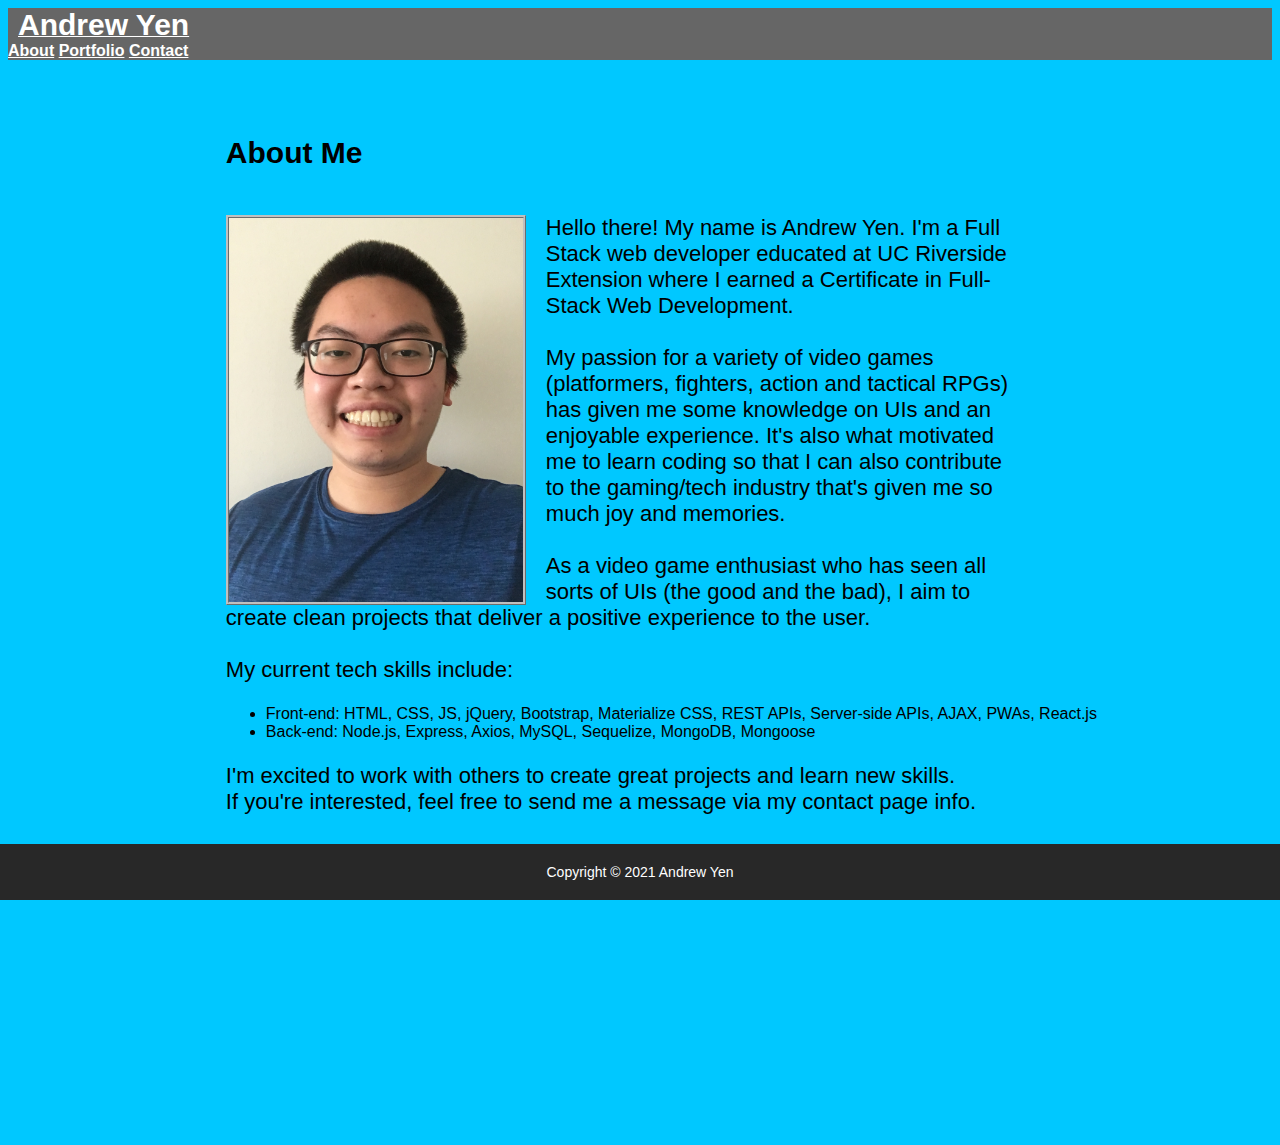
<file: index.html>
<!doctype html>
<html lang="en">
  <head>
    <meta charset="utf-8">
    <meta name="viewport" content="width=device-width, initial-scale=1.0">

    <link rel="stylesheet" href="https://stackpath.bootstrapcdn.com/bootstrap/4.5.0/css/bootstrap.min.css" integrity="sha384-9aIt2nRpC12Uk9gS9baDl411NQApFmC26EwAOH8WgZl5MYYxFfc+NcPb1dKGj7Sk" crossorigin="anonymous">
    <link rel="stylesheet" type="text/css" href="./assets/css/index.css">
    <link rel="stylesheet" type="text/css" href="./assets/css/nav-footer.css">

    <title>Home</title>
  </head>

  <body>
    <div class="container">
      <!-- Navbar -->
      <nav class="navbar fixed-top bg-dark navbar-expand-sm">
        <a class="navbar-brand" href="index.html"> 
          <span class="brandName">Andrew Yen</span>
        <div class="navbar-nav ml-auto">
          <a class="nav-item nav-link active" href="index.html">About</a>
          <a class="nav-item nav-link" href="portfolio.html">Portfolio</a>
          <a class="nav-item nav-link" href="contact.html">Contact</a>
        </div>
      </nav>

      <!-- About Me Section -->
      <main>
        <br/>
        <h2>About Me</h2>
      
        <img id = "about-image"
          src = "./assets/images/profilepic.jpg"
          alt = "My Profile"
          width = "300px" height = "390px" 
          />
        <p>
          Hello there! My name is Andrew Yen. I'm a Full Stack web developer educated at UC Riverside Extension where I earned 
          a Certificate in Full-Stack Web Development.
          <br/><br/>
          My passion for a variety of video games (platformers, fighters, action and tactical RPGs) has given me some 
          knowledge on UIs and an enjoyable experience. It's also what motivated me to learn coding so that I can also  
          contribute to the gaming/tech industry that's given me so much joy and memories.
          <br/><br/>
          As a video game enthusiast who has seen all sorts of UIs (the good and the bad), I aim to create clean projects that 
          deliver a positive experience to the user.
          <br/><br/>

          My current tech skills include:
          <ul>
            <li>Front-end: HTML, CSS, JS, jQuery, Bootstrap, Materialize CSS, REST APIs, Server-side APIs, AJAX, PWAs, React.js </li>
            <li>Back-end: Node.js, Express, Axios, MySQL, Sequelize, MongoDB, Mongoose </li>
          </ul>
        </p>

        <p>
          I'm excited to work with others to create great projects and learn new skills. 
          <br>
          If you're interested, feel free to send me a message via my contact page info.
          <br/><br/>
          <br/><br/>
          <br/><br/>

        </p>

        <div className= "space"></div>
      </main>

    </div>

      <!-- Footer -->
      <footer>
        <div>
          Copyright © 2021 Andrew Yen
        </div>
      </footer>

    <script src="https://code.jquery.com/jquery-3.5.1.slim.min.js" integrity="sha384-DfXdz2htPH0lsSSs5nCTpuj/zy4C+OGpamoFVy38MVBnE+IbbVYUew+OrCXaRkfj" crossorigin="anonymous"></script>
    <script src="https://cdn.jsdelivr.net/npm/popper.js@1.16.0/dist/umd/popper.min.js" integrity="sha384-Q6E9RHvbIyZFJoft+2mJbHaEWldlvI9IOYy5n3zV9zzTtmI3UksdQRVvoxMfooAo" crossorigin="anonymous"></script>
    <script src="https://stackpath.bootstrapcdn.com/bootstrap/4.5.0/js/bootstrap.min.js" integrity="sha384-OgVRvuATP1z7JjHLkuOU7Xw704+h835Lr+6QL9UvYjZE3Ipu6Tp75j7Bh/kR0JKI" crossorigin="anonymous"></script>
  </body>
</html>
</file>
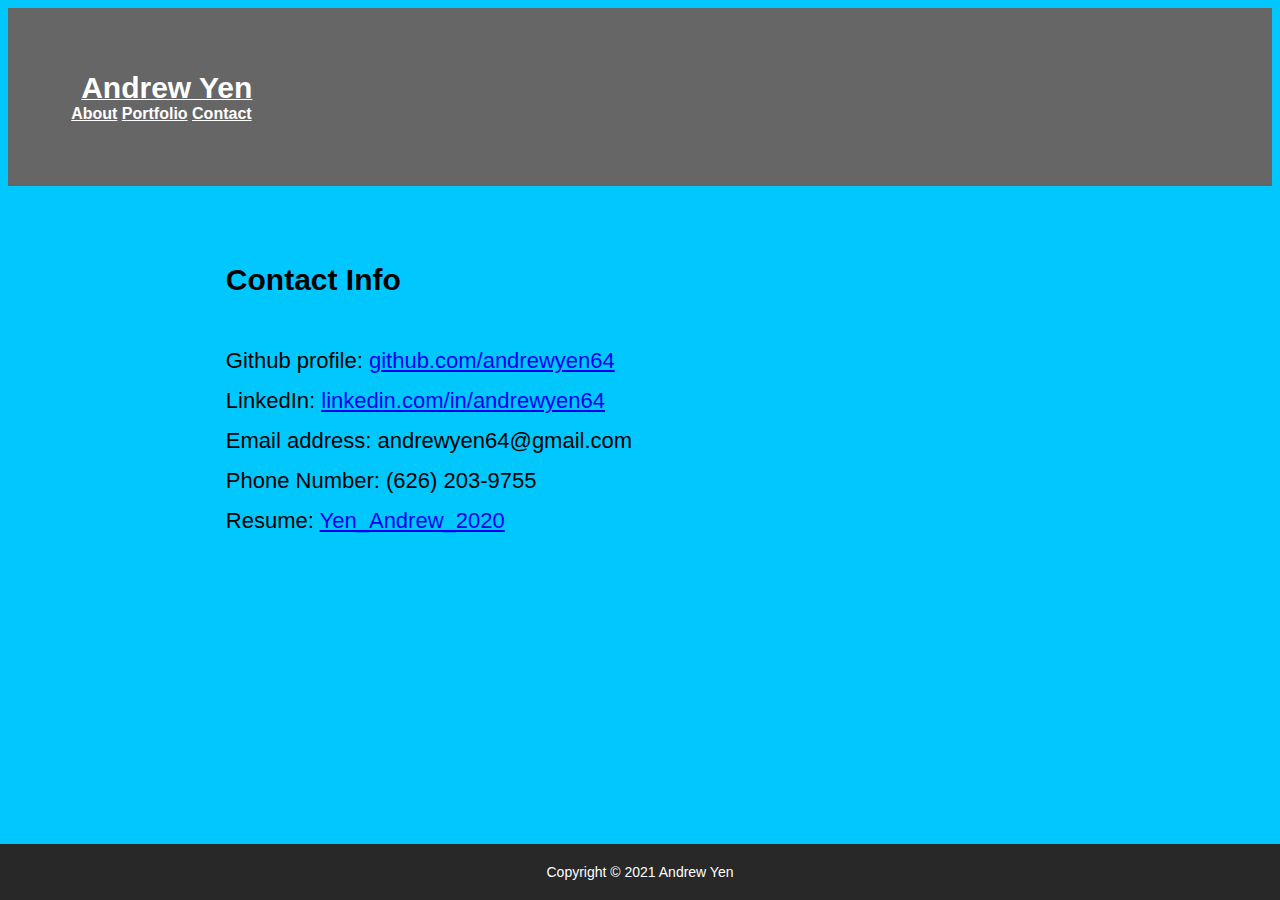
<file: contact.html>
<!DOCTYPE html>
<html lang="en">
  <head>
    <meta charset="utf-8">
    <meta name="viewport" content="width=device-width, initial-scale=1.0">

    <link rel="stylesheet" href="https://stackpath.bootstrapcdn.com/bootstrap/4.5.0/css/bootstrap.min.css" integrity="sha384-9aIt2nRpC12Uk9gS9baDl411NQApFmC26EwAOH8WgZl5MYYxFfc+NcPb1dKGj7Sk" crossorigin="anonymous">
    <link rel="stylesheet" type="text/css" href="./assets/css/contact.css">
    <link rel="stylesheet" type="text/css" href="./assets/css/nav-footer.css">

    <title>Contact Page</title>
  </head>

  <body>
    <div class="container">
      <!-- Navbar -->
      <nav class="navbar fixed-top bg-dark navbar-expand-sm">
        <a class="navbar-brand" href="index.html"> 
          <span class="brandName">Andrew Yen</span>
        <div class="navbar-nav ml-auto">
          <a class="nav-item nav-link active" href="index.html">About</a>
          <a class="nav-item nav-link" href="portfolio.html">Portfolio</a>
          <a class="nav-item nav-link" href="contact.html">Contact</a>
        </div>
      </nav> 

      <!-- Contact Section -->
      <main>
        <br>
        <h2>Contact Info</h2>
        <p class="contactP">
          <span class="contactOption">Github profile:</span> 
          <a href="https://github.com/andrewyen64" 
            rel="noopener noreferrer" target="_blank"> github.com/andrewyen64
          </a>
          <br>

          <span class="contactOption">LinkedIn:</span> 
          <a href="https://www.linkedin.com/in/andrewyen64/" 
            rel="noopener noreferrer" target="_blank "> linkedin.com/in/andrewyen64
          </a>
          <br>

          <span class="contactOption">Email address:</span> andrewyen64@gmail.com 
          <br>

          <span class="contactOption">Phone Number:</span> (626) 203-9755 
          <br>

          <span class="contactOption">Resume:</span>
            <a href="https://docs.google.com/document/d/e/2PACX-1vSty7EOEJ1yaO4bQOlkTizTDC_tLJlu25hKSr87LQ_3e5iB4OyRJgCTuvwnX9mVoOz_H6mfzkqb1CEq/pub" 
            rel="noopener noreferrer" target="_blank"> Yen_Andrew_2020
            </a>
          <br>
        </p>

        <div class= "space"></div>
  
        <!-- Bootstrap Form -->
        <!-- <form>
          <div class="form-group">
            <label for="exampleInputEmail1">Name</label>
            <input type="name" class="form-control">
            <small id="emailHelp" class="form-text text-muted">Ex: John Smith</small>
          </div>
          <div class="form-group">
            <label for="exampleInputPassword1">Email</label>
            <input type="text" class="form-control" id="exampleInputPassword1">
            <small id="emailHelp" class="form-text text-muted">Ex: example@gmail.com</small>
          </div>
          <div class="form-group">
            <label for="exampleFormControlTextarea1">Message</label>
            <textarea class="form-control" id="exampleFormControlTextarea1" rows="6"></textarea>
          </div>
          <button type="submit" class="btn btn-primary pl-4 pr-4">Submit</button>
        </form> -->
               
      </main>

    </div>

        <!-- Footer -->
      <footer>
        <div>
          Copyright © 2021 Andrew Yen
        </div>
      </footer>    

    <script src="https://code.jquery.com/jquery-3.5.1.slim.min.js" integrity="sha384-DfXdz2htPH0lsSSs5nCTpuj/zy4C+OGpamoFVy38MVBnE+IbbVYUew+OrCXaRkfj" crossorigin="anonymous"></script>
    <script src="https://cdn.jsdelivr.net/npm/popper.js@1.16.0/dist/umd/popper.min.js" integrity="sha384-Q6E9RHvbIyZFJoft+2mJbHaEWldlvI9IOYy5n3zV9zzTtmI3UksdQRVvoxMfooAo" crossorigin="anonymous"></script>
    <script src="https://stackpath.bootstrapcdn.com/bootstrap/4.5.0/js/bootstrap.min.js" integrity="sha384-OgVRvuATP1z7JjHLkuOU7Xw704+h835Lr+6QL9UvYjZE3Ipu6Tp75j7Bh/kR0JKI" crossorigin="anonymous"></script>
  </body>
</html>
</file>
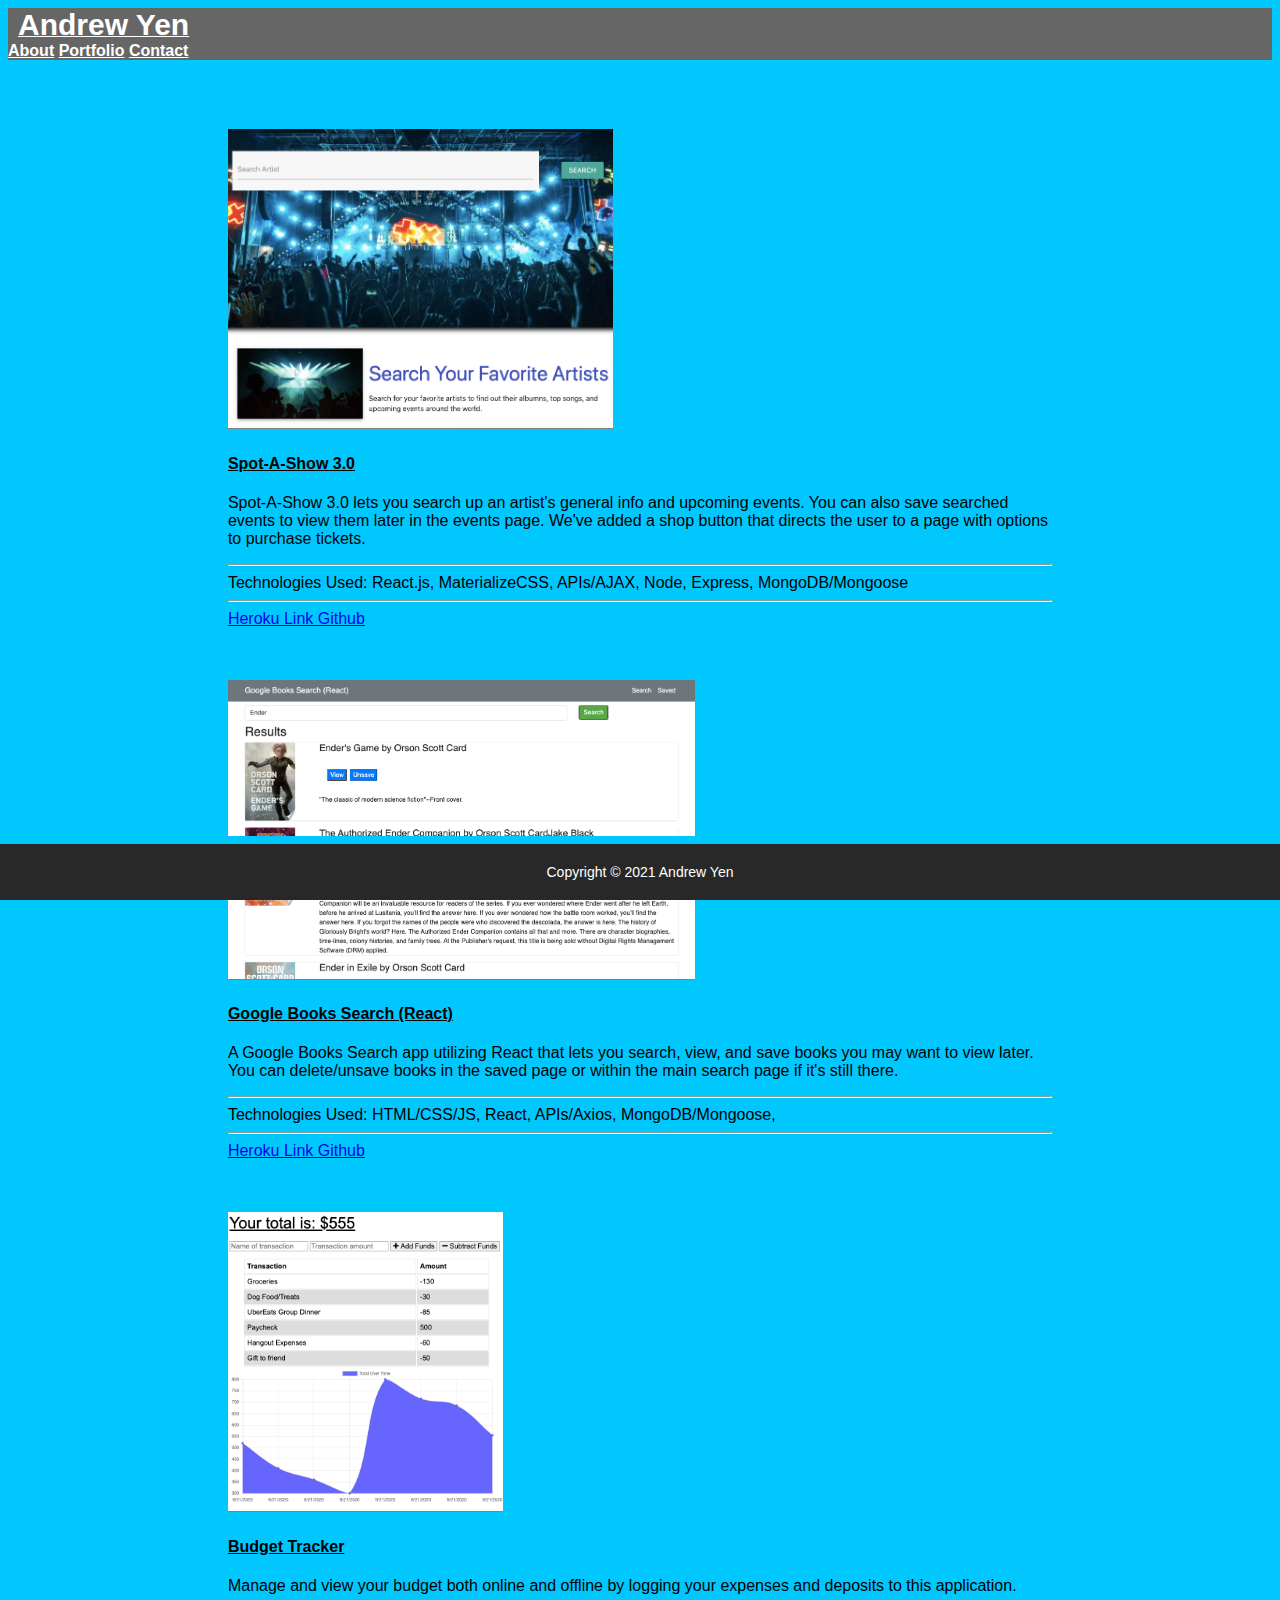
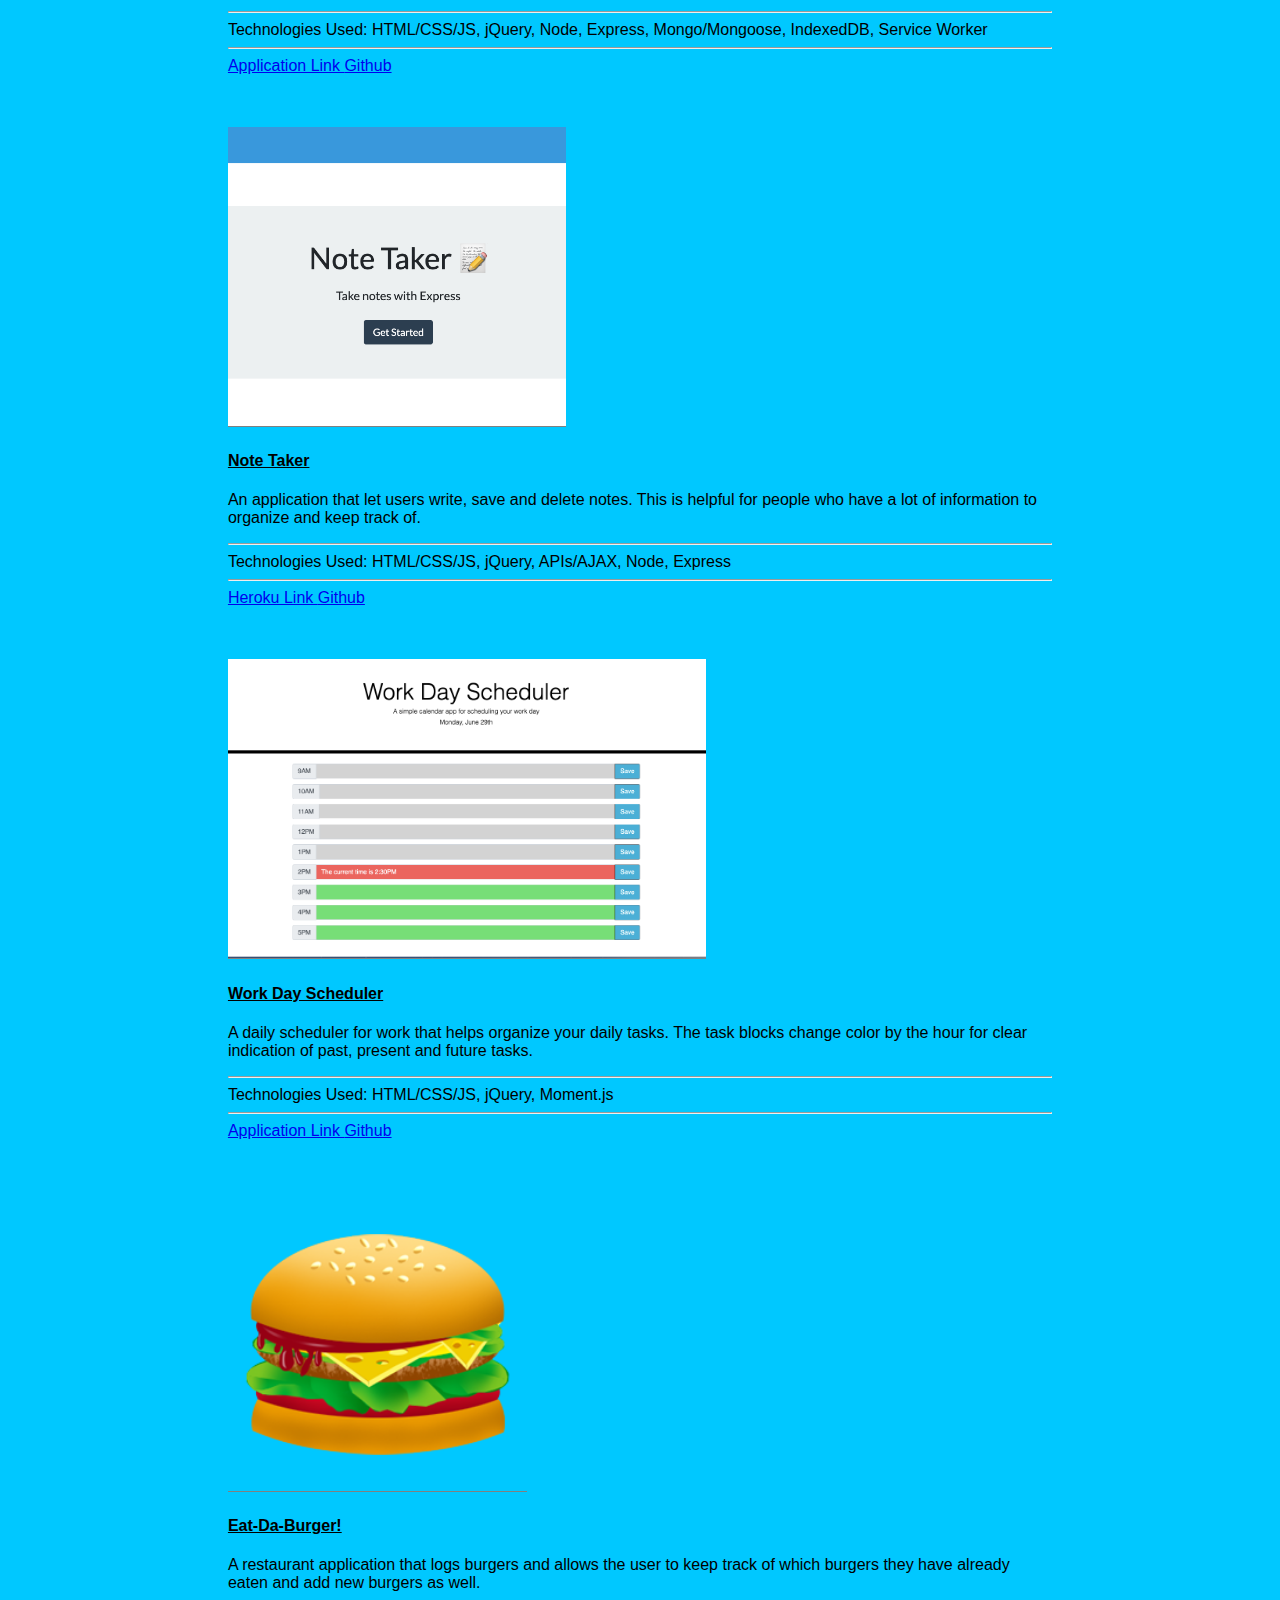
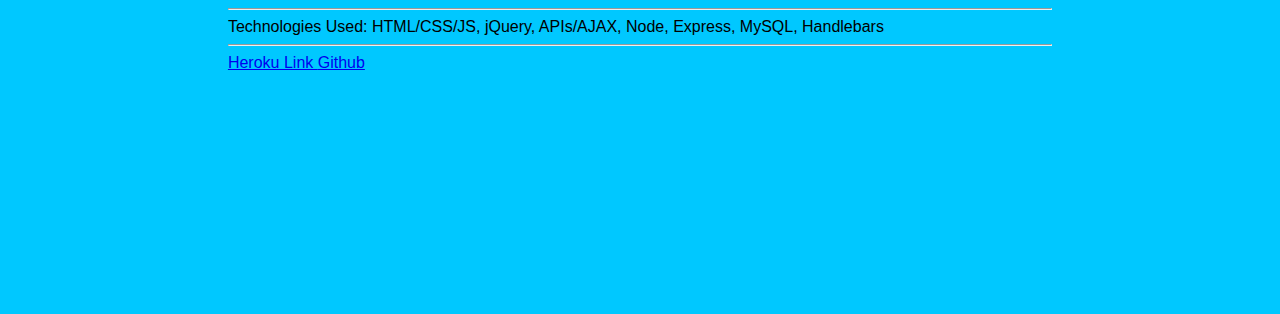
<file: portfolio.html>
<!doctype html>
<html lang="en">
  <head>
    <meta charset="utf-8">
    <meta name="viewport" content="width=device-width, initial-scale=1.0">

    <link rel="stylesheet" href="https://stackpath.bootstrapcdn.com/bootstrap/4.5.0/css/bootstrap.min.css" integrity="sha384-9aIt2nRpC12Uk9gS9baDl411NQApFmC26EwAOH8WgZl5MYYxFfc+NcPb1dKGj7Sk" crossorigin="anonymous">
    <link rel="stylesheet" type="text/css" href="./assets/css/portfolio.css">
    <link rel="stylesheet" type="text/css" href="./assets/css/nav-footer.css">

    <title>My Portfolio</title>
  </head>

  <body>
    <div class="container">
      <!-- Navbar -->
      <nav class="navbar fixed-top bg-dark navbar-expand-sm">
        <a class="navbar-brand" href="index.html"> 
          <span class="brandName">Andrew Yen</span>
        <div class="navbar-nav ml-auto">
          <a class="nav-item nav-link active" href="index.html">About</a>
          <a class="nav-item nav-link" href="portfolio.html">Portfolio</a>
          <a class="nav-item nav-link" href="contact.html">Contact</a>
        </div>
      </nav>

      <!-- <hr class = "h-border"> -->
      <main>
        <!-- 1st Row of Projects --> 
        <div class="card-deck">             
          <br></br>
          <div class="card bg-light border-secondary">
            <img src = "./assets/images/sas2.png" 
                class = "projects" 
                alt = "Spot-A-Show 3.0"/>
            <div class="card-body">
              <h4 class="card-title">Spot-A-Show 3.0</h4>
              <p class="card-text">
                Spot-A-Show 3.0 lets you search up an artist's general info and upcoming events. You can also
                save searched events to view them later in the events page. We've added a shop button that directs 
                the user to a page with options to purchase tickets.
                <hr></hr>
                <span class="techTitle">Technologies Used:</span> React.js, MaterializeCSS, APIs/AJAX, Node, Express, MongoDB/Mongoose
                <hr></hr>
              
                <a href = "https://spotashow.herokuapp.com/"
                class="btn btn-primary"
                rel="noopener noreferrer"
                target="_blank">Heroku Link
                </a>
                <a href = "https://github.com/monicarangel95/Project-2" 
                class="btn btn-primary"
                rel="noopener noreferrer"
                target="_blank">Github
                </a>
              </p>
            </div>
          </div>            
          <br></br>

          <div class="card bg-light border-secondary">
            <img src = "./assets/images/search.png"
                class = "projects"
                alt = "Google Books Search"/>
            <div class="card-body">
              <h4 class="card-title">Google Books Search (React)</h4>
              <p class="card-text">
                A Google Books Search app utilizing React that lets you search, view, and save books you may want to view later. 
                You can delete/unsave books in the saved page or within the main search page if it's still there.
                <hr></hr>
                <span class="techTitle">Technologies Used:</span> HTML/CSS/JS, React, APIs/Axios, MongoDB/Mongoose, 
                <hr></hr>
                
                <a href = "https://polar-savannah-18798.herokuapp.com/"
                class="btn btn-primary"
                  rel="noopener noreferrer"
                  target="_blank">Heroku Link
                  </a>
                <a href = "https://github.com/andrewyen64/google-book-search-react"
                class="btn btn-primary" 
                rel="noopener noreferrer"
                target="_blank">Github
                </a>
              </p>
            </div>
          </div>
        </div>

        <br></br>

      <!-- 2nd Row of Projects -->
        <div class="card-deck">
          <div class="card bg-light border-secondary" >
            <img src = "./assets/images/budget-tracker.png"
                  class = "projects" 
                  alt = "Budget Tracker"/>
            <div class="card-body">
              <h4 class="card-title">Budget Tracker</h4>
              <p class="card-text">
                Manage and view your budget both online and offline by logging your expenses and deposits to this application.
                <hr></hr>
                <span class="techTitle">Technologies Used:</span> HTML/CSS/JS, jQuery, Node, Express, Mongo/Mongoose, IndexedDB, Service Worker
                <hr></hr>
              
                <a href = "https://shielded-fortress-42520.herokuapp.com/"
                class="btn btn-primary" 
                rel="noopener noreferrer"
                target="_blank">Application Link
                </a>
                <a href = "https://github.com/andrewyen64/budget-tracker-iDBPWA"
                class="btn btn-primary" 
                rel="noopener noreferrer"
                target="_blank">Github
                </a>
              </p>
            </div>
          </div>
          <br></br>

          <div class="card bg-light border-secondary" >
            <img src = "./assets/images/NT.png" 
                class = "projects" 
                alt = "Note Taker"/>
            <div class="card-body">
              <h4 class="card-title">Note Taker</h4>
              <p class="card-text">
                An application that let users write, save and delete notes. This is helpful for people who have a lot of information to organize and keep track of.
                <hr></hr>
                <span class="techTitle">Technologies Used:</span> HTML/CSS/JS, jQuery, APIs/AJAX, Node, Express
                <hr></hr>
              
                <a href = "https://damp-bastion-74766.herokuapp.com/"
                class="btn btn-primary" 
                rel="noopener noreferrer"
                target="_blank">Heroku Link
                </a>
                <a href = "https://github.com/andrewyen64/Note-Taker"
                class="btn btn-primary" 
                rel="noopener noreferrer"
                target="_blank">Github 
                </a>
              </p>
            </div>
    
          </div>
        </div>
        
        <br></br>

      <!-- 3rd Row of Projects -->
        <div class="card-deck">
          <div class="card bg-light border-secondary">
            <img src = "./assets/images/scheduler.png" 
                  class = "projects" 
                  alt = "Work Day Scheduler"/>
            <div class="card-body">
              <h4 class="card-title">Work Day Scheduler</h4>
              <p class="card-text">
                A daily scheduler for work that helps organize your daily tasks. The task blocks change color by the hour for clear indication of past, present and future tasks.
                <hr></hr>
                <span class="techTitle">Technologies Used:</span> HTML/CSS/JS, jQuery, Moment.js
                <hr></hr>
              
                <a href = "https://andrewyen64.github.io/work-day-scheduler/"
                class="btn btn-primary" 
                rel="noopener noreferrer"
                target="_blank">Application Link
                </a>
                <a href = "https://github.com/andrewyen64/work-day-scheduler"
                class="btn btn-primary" 
                rel="noopener noreferrer"
                target="_blank">Github
                </a>
              </p>
            </div>
          </div>
          <br></br>

          <div class="card bg-light border-secondary">
            <img src = "./assets/images/burger.png" 
                class = "projects" 
                alt = "Eat The Burger"/>
            <div class="card-body">
              <h4 class="card-title">Eat-Da-Burger!</h4>
              <p class="card-text">
                A restaurant application that logs burgers and allows the user to keep track of which burgers they have already eaten and add new burgers as well.
                <hr></hr>
                <span class="techTitle">Technologies Used:</span> HTML/CSS/JS, jQuery, APIs/AJAX, Node, Express, MySQL, Handlebars
                <hr></hr>
              
                <a href = "https://safe-dusk-87669.herokuapp.com/"
                class="btn btn-primary" 
                rel="noopener noreferrer"
                target="_blank">Heroku Link
                </a>
                <a href = "https://github.com/andrewyen64/burger"
                class="btn btn-primary" 
                rel="noopener noreferrer"
                target="_blank">Github
                </a>
              </p>
            </div>
          </div>

        </div>

          <div class= "space"></div>
          
      </main>  

    </div>

        <!-- Footer -->
      <footer>
        <div>
          Copyright © 2021 Andrew Yen
        </div>
      </footer>    

    <script src="https://code.jquery.com/jquery-3.5.1.slim.min.js" integrity="sha384-DfXdz2htPH0lsSSs5nCTpuj/zy4C+OGpamoFVy38MVBnE+IbbVYUew+OrCXaRkfj" crossorigin="anonymous"></script>
    <script src="https://cdn.jsdelivr.net/npm/popper.js@1.16.0/dist/umd/popper.min.js" integrity="sha384-Q6E9RHvbIyZFJoft+2mJbHaEWldlvI9IOYy5n3zV9zzTtmI3UksdQRVvoxMfooAo" crossorigin="anonymous"></script>
    <script src="https://stackpath.bootstrapcdn.com/bootstrap/4.5.0/js/bootstrap.min.js" integrity="sha384-OgVRvuATP1z7JjHLkuOU7Xw704+h835Lr+6QL9UvYjZE3Ipu6Tp75j7Bh/kR0JKI" crossorigin="anonymous"></script>
  </body>
</html>
</file>
<file: assets/css/index.css>
* {
    box-sizing: border-box;
}

body {
    background-color: rgb(0, 200, 255);
    font-family: 'Trebuchet MS', 'Lucida Sans Unicode', 'Lucida Grande', 'Lucida Sans', Arial, sans-serif;
    margin-bottom: 200px;
}

.container {
    max-width: 0 auto;
    margin: 0 auto;
}

.header {
    border-bottom: solid rgb(106, 106, 106);
}

.name {
    background-color: black;
    padding: 24%;
    color: white;
    font-size: 34px;
    font-weight: bolder;
}

main {
    padding: 2% 0 0 6%;
    max-width: 980px;
    margin: 0 auto;
}

main h2 {
    padding-bottom: 20px;
    color: black;
    font-size: 30px;
    font-weight: bolder;
}

#about-image {
    border-style: ridge;
    border-color: silver;
    float: left;
    margin-right: 20px;
}

p {
    max-width: 800px;
    font-size: 22px;
}

footer {
    max-width: 0 auto;
    padding: 30px;
    clear: both;
    font-size: 14px;
    text-align: center;
    background: #666;
    border-top: 8px solid #4aaaa5;
    color: white;
    position: fixed;
    bottom: 0px;
    left: 0px;
    right: 0px;
    margin-bottom: 0px;
}

/* iPad */
@media screen and (max-width: 768px) {
    .container,
    main {
        max-width: 768px;
    }

    .name {
        padding: 26%;
    }

    #about-image {
        width: 250px;
        height: 320px;
    }

    p {
        font-size: 19px;
        margin: 0 25px 0 5px;
    }
}

@media screen and (max-width: 640px) {
    .container,
    main {
        max-width: 640px;
    }

    #about-image {
        clear: both;
    }

    p {
        font-size: 16px;
        margin: 0 25px 0 5px;
    }

}

/* iPhone 6/7/8 & Galaxy S5 */
@media screen and (max-width: 415px) {
    .container,
    main {
        max-width: 415px;
    }
    
    .name {
        background-color: rgb(0, 200, 255);
        padding: 5%;
        color: white;
        font-size: 34px;
        font-weight: bolder;
    }

    main {
        padding-left: 9%;
    }

    p {
        clear: both;
        padding-top: 5%;
    }
}

/* iPhone X */
@media screen and (max-width: 375px) {
    .container,
    main {
        max-width: 375px;
    }
    
    .name {
        background-color: rgb(0, 200, 255);
        padding: 5%;
        color: white;
        font-size: 34px;
        font-weight: bolder;
    }

    img #about-image {
        width: 200px;
        height: 250px;
    }

    p {
        clear: both;
        padding-top: 5%;
    }
}
</file>
<file: assets/css/nav-footer.css>
body {
    font-family: 'Trebuchet MS', 'Lucida Sans Unicode', 'Lucida Grande', 'Lucida Sans', Arial, sans-serif;
}

.navbar {
    background: #666;
    border-bottom: 8px solid rgb(0, 200, 255);
}
  
.brandName {
    font-family: 'Lucida Sans', Arial, sans-serif;
    font-size: 30px;
    font-weight: bold;
    padding-right: 30px;
    padding-left: 10px;
}

.navbar-brand,
.navbar-toggler-icon,
.nav-link {
    color: white;
    font-weight: bold;
}

footer {
    max-width: 0 auto;
    padding: 20px;
    clear: both;
    font-size: 14px;
    text-align: center;
    background: rgb(40, 40, 40);
    border-top: 8px solid rgb(0, 200, 255);
    color: white;
    position: fixed;
    bottom: 0px;
    left: 0px;
    right: 0px;
    margin-bottom: 0 auto;
}

/* iPhone 6/7/8 & Galaxy S5 */
@media screen and (max-width: 414px) {
    .brandName {
        padding-left: 20px;
    }

    .nav-link {
        border: black;
    }
}
</file>
<file: assets/css/contact.css>
* {
    box-sizing: border-box;
}

body {
    background-color: rgb(0, 200, 255);
    font-family: 'Trebuchet MS', 'Lucida Sans Unicode', 'Lucida Grande', 'Lucida Sans', Arial, sans-serif;
    margin-bottom: 200px;
}

.container {
    max-width: 0 auto;
    margin: 0 auto;
}

.header {
    border-bottom: solid rgb(106, 106, 106);
}

.name {
    background-color: black;
    padding: 24%;
    color: white;
    font-size: 34px;
    font-weight: bolder;
}

nav {
    padding: 5%;
}

main {
    padding: 2% 0 0 6%;
    max-width: 980px;
    margin: 0 auto;
}

main h2 {
    padding-bottom: 20px;
    color:black;
    font-size: 30px;
    font-weight: bold; 
    text-decoration: wavy; 
}

p {
    font-size: 22px;
    line-height: 40px;
}

footer {
    max-width: 0 auto;
    padding: 30px;
    clear: both;
    font-size: 14px;
    text-align: center;
    background: #666;
    border-top: 8px solid #4aaaa5;
    color: white;
    position: fixed;
    bottom: 0px;
    left: 0px;
    right: 0px;
    margin-bottom: 0px;
}

/* iPad */
@media screen and (max-width: 768px) {
    .container,
    main {
        max-width: 768px;
    }

    .name {
        padding: 26%;
    }
}

@media screen and (max-width: 640px) {
    .container,
    main {
        max-width: 640px;
    }
    main {
        padding-left: 10%;
    }
}

/* iPhone 6/7/8 & Galaxy S5 */
@media screen and (max-width: 414px) {
    .container,
    main {
        max-width: 415px;
    }
    
    .name {
        background-color: rgb(0, 200, 255);
        padding: 5%;
        color: white;
        font-size: 34px;
        font-weight: bolder;
    }

    main {
        padding-left: 9%;
    }
}

/* iPhone X */
@media screen and (max-width: 375px) {
    .container,
    main {
        max-width: 375px;
    }
    
    .name {
        background-color: rgb(0, 200, 255);
        padding: 5%;
        color: white;
        font-size: 34px;
        font-weight: bolder;
    }
}
</file>
<file: assets/css/portfolio.css>
* {
    box-sizing: border-box;
}

body {
    background-color: rgb(0, 200, 255);
    font-family: 'Trebuchet MS', 'Lucida Sans Unicode', 'Lucida Grande', 'Lucida Sans', Arial, sans-serif;
    margin-bottom: 200px;
}

.container {
    max-width: 0 auto;
    margin: 0 auto;
}

.header {
    border-bottom: solid rgb(106, 106, 106);
}

/* .h-border {
    border: solid 2px black;
} */

.name {
    background-color: black;
    padding: 24%;
    color: white;
    font-size: 34px;
    font-weight: bolder;
}

main {
    padding: 2% 3%;
    max-width: 900px;
    margin: 0 auto;
}

h5 {
    text-align: center;
}

.projects {
    width: auto fill; 
    height: 300px;
    border-bottom: 1px solid grey;
}

.card-title {
    text-decoration: underline;
}

/* a:link {
    color: blue;
} */

a:visited {
color: rgb(0, 184, 184);
}

a:hover {
color: rgb(30, 37, 254);
}

hr {
    background-color: black;
}

footer {
    max-width: 0 auto;
    padding: 30px;
    clear: both;
    font-size: 14px;
    text-align: center;
    background: #666;
    border-top: 8px solid #4aaaa5;
    color: white;
    position: fixed;
    bottom: 0px;
    left: 0px;
    right: 0px;
    margin-bottom: 0px;
}

/* iPad */
@media screen and (max-width: 768px) {
    .container,
    main {
        max-width: 768px;
    }

    .name {
        padding: 26%;
    }

    main {
        padding: 2% 3%;
    }

    .projects {
        width: auto fill; 
        height: 300px;
        border-bottom: 1px solid grey;
    }

    .card-title {
        font-size: 18px;
    }
}

@media screen and (max-width: 640px) {
    .container,
    main {
        max-width: 640px;
    }
    
    .card-deck {
        width: 630px;
    }

    main {
        padding-left: 4%;
    }

    .card-text {
        font-size: 13px;
    }

    .card-title {
        font-size: 15px;
    }

    .projects {
        width: auto fill; 
        height: 150px;
        border-bottom: 1px solid grey;
    }

    h5 {
        text-align: center;
    }
}

/* iPhone 6/7/8 */
@media screen and (max-width: 415px) {
    .container,
    main {
        max-width: 415px;
    }
    
    .name {
        background-color: rgb(0, 200, 255);
        padding: 5%;
        color: white;
        font-size: 34px;
        font-weight: bolder;
    }
    
    .card-deck {
        width: 380px;
    }

    .card {
        max-width: 340px;
    }

    main {
        padding-left: 9%;
    }

    .card-text {
        font-size: 13px;
    }

    .card-title {
        font-size: 20px;
    }

    .projects {
        width: autofill; 
        height: 300px;
        border-bottom: 1px solid grey;
    }
}

/* iPhone X & Galaxy S5*/
@media screen and (max-width: 375px) {
    .container,
    main {
        max-width: 375px;
    }
    
    .name {
        background-color: rgb(0, 200, 255);
        padding: 5%;
        color: white;
        font-size: 34px;
        font-weight: bolder;
    }
    
    main {
        padding-left: 9%;
    }

    .card-deck {
        width: 375px;
    }

    .card {
        max-width: 330px;
    }

    .card-text {
        font-size: 13px;
    }

    .card-title {
        font-size: 20px;
    }

    .projects {
        width: autofill; 
        height: 300px;
        border-bottom: 1px solid grey;
    }
}
</file>
